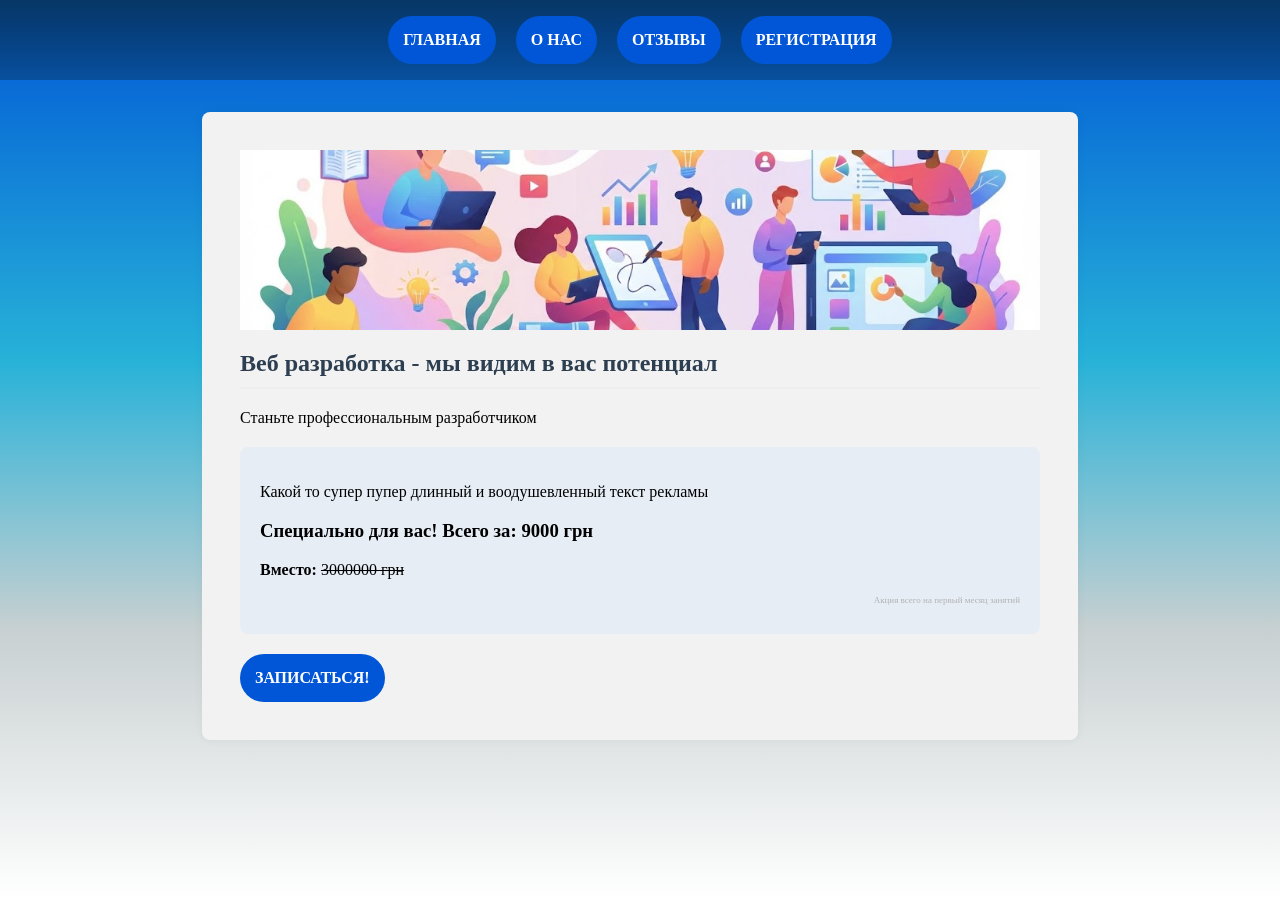
<file: index.html>
<!DOCTYPE html>
<html lang="ru">

<head>
    <meta charset="UTF-8">
    <meta name="viewport" content="width=device-width, initial-scale=1.0">

    <title>SPA</title>
    <link rel="stylesheet" href="style.css">
    <script src="PageNavigate.js" defer></script>
    <script src="RegistrationForm.js" defer></script>
    <script src="script.js" defer></script>
</head>

<body>
    <header>
        <nav>
            <ul class="placement">
                <li><a class="button" href="#home">Главная</a></li>
                <li><a class="button" href="#about">О нас</a></li>
                <li><a class="button" href="#reviews">Отзывы</a></li>
                <li><a class="button" href="#register">Регистрация</a></li>
            </ul>
        </nav>

    </header>
    <main id="app">
        <section id="home">
            <div class="image-frame">
                <img class="cource-image" src="./img/cource.jpg" alt="cousce image">
            </div>
            <h1>Веб разработка - мы видим в вас потенциал</h1>
            <p>Станьте профессиональным разработчиком</p>
            <div class="text-place">
                <p>Какой то супер пупер длинный и воодушевленный текст рекламы</p>

                <h3>Специально для вас! Всего за: <b>9000</b> грн</h3>
                <p><b>Вместо:</b> <s>3000000 грн</s></p>
                <p class="scam">Акция всего на первый месяц занятий</p>
            </div>

            <a href="#register" class="button">Записаться!</a>
        </section>


        <section id="about">
            <h2> О курсе</h2>
            <p>Это курс для тех кто хочет учиться с полного нуля!</p>
            <div class="text-place">
                <ul>
                    <li><strong>Темы: </strong>HTML, CSS, JavaScript, .NET и C#, Python Core, Сетевое программирование,
                        C++,
                        SQL, Менеджмент даних з використанням EF Core, Dapper, </li>
                    <li><strong>Длительность: </strong>1 год</li>
                    <li><strong>Преподаватель: </strong> Александра Тернова, педагог со стажем 6 лет</li>
                </ul>
            </div>
        </section>
        <!-- https://symbl.cc/ru/2B50/ -->
        <section id="reviews">
            <h2>Отзывы студентов</h2>


            <div class="card">
                <div class="image-frame-small">
                    <img class="user-image" src="./img/userpict/user1.jpg" alt="user">
                    <div class="user-info"> <b>Маша П.</b>
                        <div class="stars-small">⭐⭐⭐⭐</div>
                    </div>
                </div>
                <p>"Отличный курс! Работу пока не нашла!"</p>
            </div>
            <div class="card">
                <div class="image-frame-small">
                    <img class="user-image" src="./img/userpict/user2.jpg" alt="user">
                    <div class="user-info"> <b>Даша С.</b>
                        <div class="stars-small">⭐⭐⭐⭐⭐</div>
                    </div>
                </div>
                <p>"Норм. Работаю"</p>
            </div>            <div class="card">
                <div class="image-frame-small">
                    <img class="user-image" src="./img/userpict/user3.jpg" alt="user">
                    <div class="user-info"> <b>Олег Г.</b>
                        <div class="stars-small">⭐</div>
                    </div>
                </div>
                <p>"Курс отстой. Не допустили к экзамену за пропуски"</p>
            </div>
        </section>
        <section id="register">
            <h2>Регистрация</h2>
            <form id="registrationForm">
                <label for="name">Имя:</label>
                <input type="text" id="name" name="name" placeholder="Введите ваше имя" required>

                <label for="email">Email:</label>
                <input type="email" id="email" name="email" pattern="[a-z0-9._%+-]+@[a-z0-9.-]+\.[a-z]{2,4}$"
                    placeholder="example@mail.com" required>

                <label for="phone">Телефон:</label>
                <input type="tel" id="phone" name="phone" pattern="^\+380\d{9}$" placeholder="+380..."
                    title="Формат: +380XXXXXXXXX (без пробелов и скобок)" value="+380" required>

                <button type="submit" class="button">Отправить</button>
            </form>
        </section>

        <section id="thanks">
            <h2>Спасибо за регистрацию!</h2>
            <p>Мы получили вашу заявку. Мы обязательно вам не позвоним!.</p>

            <h3>Ваши данные:</h3>
            <div class="card line">
                <p><strong>Имя:</strong> <span id="display-name"></span></p>
                <p><strong>Email:</strong> <span id="display-email"></span></p>
                <p><strong>Телефон:</strong> <span id="display-phone"></span></p>
            </div>

            <a href="#home" class="button">Вернуться на главную</a>
        </section>

    </main>
</body>
</file>
<file: style.css>
html,
body {
  box-sizing: border-box;
  margin: 0;
  padding: 0%;
}
/*https://cssgradient.io/gradient-backgrounds/*/
body {
  font-family: "Segoe UI";
  min-height: 100vh;
  background-image: linear-gradient(
    to bottom,
    #0056d6 0%,
    #27b2d8 40%,
    #c8d0d1 70%,
    white 100%
  );
}

header {
  background-image: linear-gradient(to bottom, #073766 0%, transparent 100%);
  background-size: 100% 200%;
  background-position: top center;

  position: sticky;
  top: 0;
  width: 100%;
  z-index: 1000;
  transition: background-position 0.5s ease;
  box-sizing: border-box;

  padding: 1rem 0;
}

nav ul {
  list-style: none;
  margin: 0;
  padding: 0;

  display: flex;
  justify-content: center;
  gap: 15px;
  flex-wrap: wrap;
}

main {
  max-width: 800px;
  background-color: #f2f2f2;
  min-height: 400px;
  border-radius: 8px;
  overflow: hidden;
  box-shadow: 0 0 10px rgba(0, 0, 0, 0.05);
  margin: 2rem auto;
  padding: 3%;
}

h1,
h2 {
  color: #2c3e50;
  border-bottom: 2px solid #eee;
  padding-bottom: 10px;
}

section {
  display: none;
  padding: 20;
  animation: fadeIn 0.5s;
}

section.active {
  display: block;
}
.image-frame {
  width: 100%;
  height: 20vh;
  overflow: hidden;
}
.cource-image {
  width: 100%;
  height: 100%;
  object-fit: cover;
  object-position:center;
}
.image-frame-small {
display: flex;
  align-items: center;
  gap: 12px;
  margin-bottom: 10px;
}
.user-info{
display: flex;
flex-direction: column;
line-height: 1.2;
}
.stars-small{
  font-size: 12px;
  margin-top: 2px;
}
.user-image {
  background-color: #b2b2b2;
  width: 45px;
  height: 45px;
  border-radius: 50%;
  object-fit: cover;
  flex-shrink: 0;

}
.scam {
  color: #b2b2b2;
  font-size: xx-small;
  text-align: right;
}

.placement {
  display: flex;
  justify-content: center;
  gap: 20px;
}
.text-place {
  background: #e6edf5;
  padding: 20px;
  border-radius: 8px;
  margin: 20px 0;
}
.button {
  background-image: linear-gradient(to right, #0056d6 51%, #74a7ff 100%);
  font-family: "Segoe UI";
  border: none;
  background-size: 200% auto;
  background-position: left center;

  padding: 15px;
  width: fit-content;

  text-align: center;
  font-weight: bold;
  text-decoration: none;
  text-transform: uppercase;

  transition: 0.5s;
  color: white;
  border-radius: 30px;
  display: block;
}
.button:hover {
  background-position: right center;
}
/* https://stackoverflow.com/questions/8866736/css-speech-bubble-with-box-shadow */
.card {
  background-color: #f2f2f2;
  border-radius: 5px;
  padding: 15px;
  box-shadow: 0px 0px 6px #b2b2b2;
  margin: 20px;
  position: relative;
  border-right: 4px solid #0056d6;
  border-bottom: 4px solid #0056d6;
}
.card::after {
  content: "\00a0";
  background-color: #f2f2f2;
  width: 20px;
  height: 20px;
  position: absolute;

  top: 20px;
  left: -10px;
  transform: rotate(45deg);
  box-shadow: -2px 6px 3px rgba(178, 178, 178, 0.4);
}

form {
  display: flex;
  flex-direction: column;
  gap: 15px;
  max-width: 400px;
}
input {
  padding: 10px;
  border: 1px solid black;
  border-radius: 5px;
  font: 1rem;
}

@keyframes fadeIn {
  from {
    opacity: 0;
    transform: translateY(10px);
  }
  to {
    opacity: 1;
    transform: translateY(0);
  }
}
</file>
